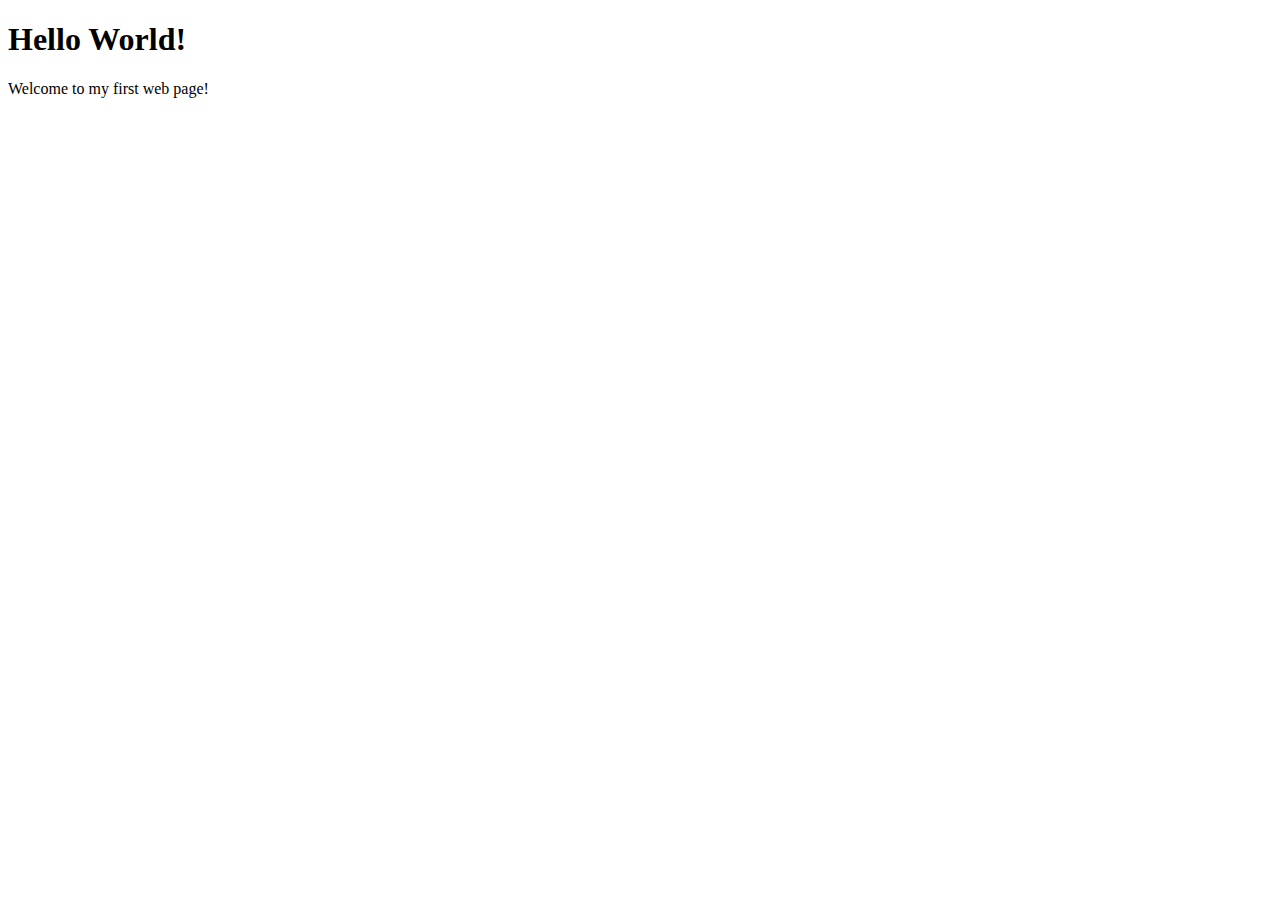
<file: extensions/index.html>
<!DOCTYPE html>
<html lang="en">
<head>
    <meta charset="UTF-8">
    <meta http-equiv="X-UA-Compatible" content="IE=edge">
    <meta name="viewport" content="width=device-width, initial-scale=1.0">
    <title>Hello world</title>
</head>
<h1>Hello World!</h1>
    
<p> Welcome to my first web page!</p>
</html>
</file>
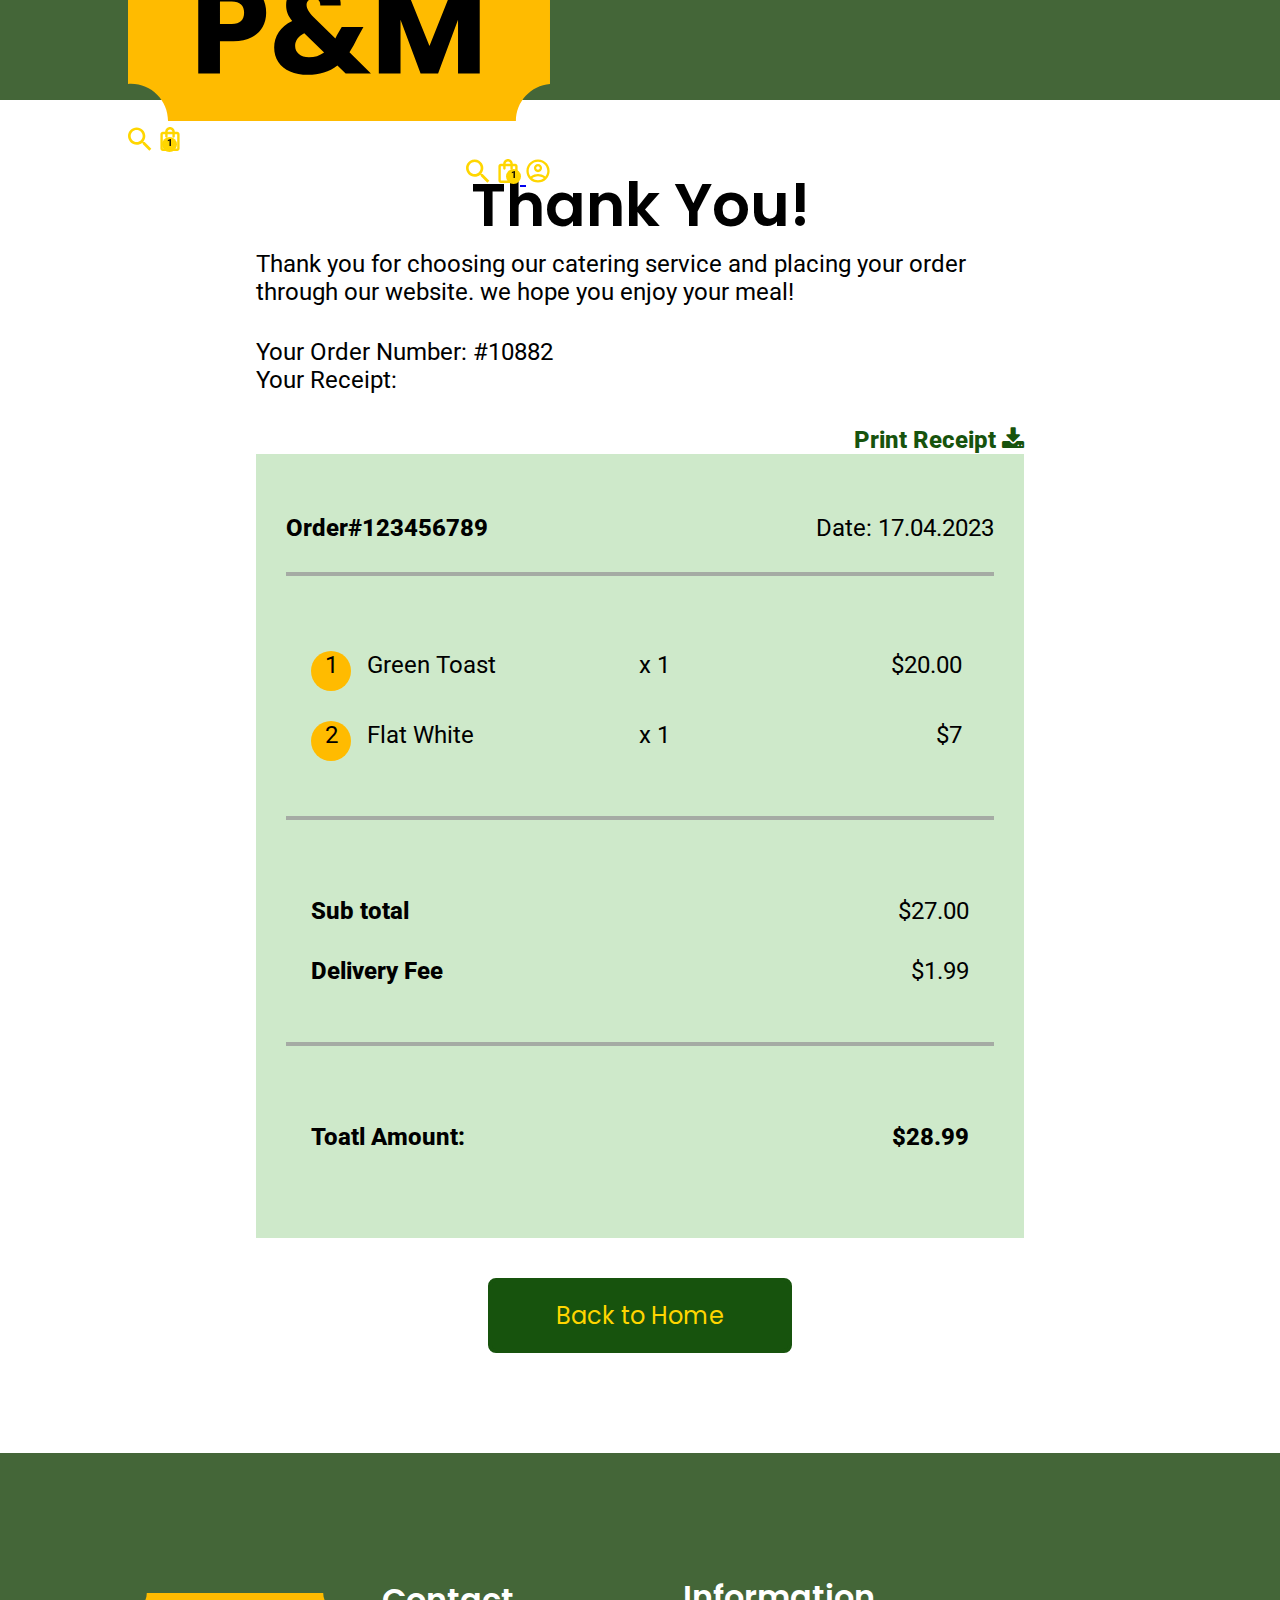
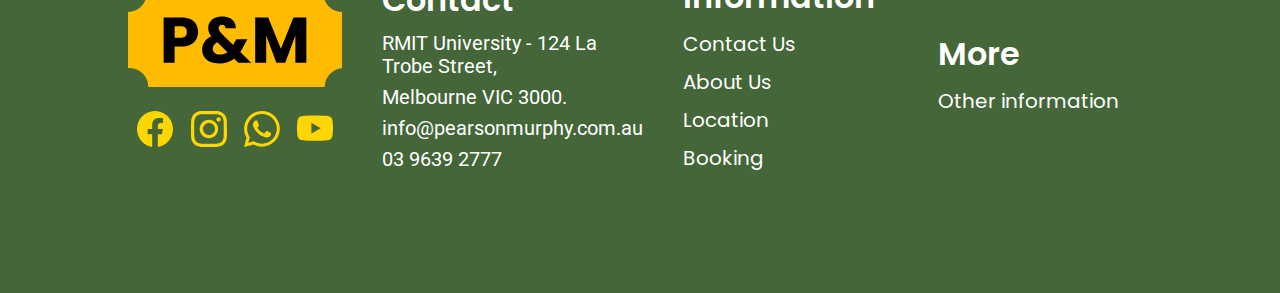
<file: checkout_4.html>
<!DOCTYPE html>
<html lang="en">

<head>
  <meta charset="UTF-8" />
  <meta http-equiv="X-UA-Compatible" content="IE=edge" />
  <meta name="viewport" content="width=device-width, initial-scale=1.0" />
  <link rel="stylesheet" href="https://cdnjs.cloudflare.com/ajax/libs/font-awesome/4.7.0/css/font-awesome.min.css">
  <link rel="stylesheet" href="stylesheets/reset.css" />
  <link rel="stylesheet" href="stylesheets/styles.css" />
  <title>Order4</title>
</head>

<body>
  <header>
    <div class="nav">
      <div class="nav-btn">
        <label for="nav-check">
          <span></span>
          <span></span>
          <span></span>
        </label>
      </div>
      <input type="checkbox" id="nav-check">
      <div class="nav-header">
        <img src="images/Logo.svg" class="logo-image header__logo" />
      </div>
      <div class="nav-links2">
        <a href="/" class="nav-icons"><img class="icon" src="images/icons/search.svg" alt="search"></a>
        <a href="/" class="cart-count nav-icons"><img class="icon" src="images/icons/cart.svg" alt="shopping cart" />
          <span class="oder-count">1</span>
      </div>
      <div class="nav-links">
        <a class="link link--inverse">Catalogue</a>
        <a class="link link--inverse">Gallery</a>
        <a class="link link--inverse">About Us</a>
        <a href="/" class="nav-icons"><img class="icon" src="images/icons/search.svg" alt="search"></a>
        <a href="/" class="cart-count nav-icons"><img class="icon" src="images/icons/cart.svg" alt="shopping cart" />
          <span class="oder-count">1</span>
          <a href="/" class="nav-icons"><img class="icon" src="images/icons/login.svg" alt="login"></a>
      </div>
    </div>
  </header>
  <div class="page-content page-content--home">
    <div class="checkout-container xs-thank-bg">
      <h1 class="text-center">Thank You!</h1>
      <p>Thank you for choosing our catering service and placing your order through our website. we hope you enjoy your
        meal!</p>
      <div class="space-div">
        <p>Your Order Number: #10882</p>
        <p>Your Receipt: </p>
      </div>
      <div class="">
        <p class="text-green text-bold"><span class="xs-none">Print Receipt</span> <i class="fa fa-download"></i></p>
      </div>
      <div class="">
        <div class="green-container">
          <div class="order-details">
            <p class="detail-item-l text-bold">Order#123456789</p>
            <p class="detail-item-r">Date: 17.04.2023</p>
          </div>
          <div class="item-details">
            <div class="item">
              <div class="d-inline">
                <span class="item-count">1</span>
                <span class="item-name">Green Toast</span>
              </div>
              <div class="d-inline">
                <span class="item-qty">x 1</span>
                <span class="item-price item-fl">$20.00</span>
              </div>
            </div>
            <div class="item">
              <div class="d-inline">
                <span class="item-count">2</span>
                <span class="item-name">Flat White</span>
              </div>
              <div class="d-inline">
                <span class="item-qty">x 1</span>
                <span class="item-price item-fl">$7</span>
              </div>
            </div>
          </div>
          <div class="receipt-details">
            <div class="space-div">
              <p class="detail-item-l text-bold">Sub total</p>
              <p class="detail-item-r">$27.00</p>
            </div>
            <div class="space-div">
              <p class="detail-item-l text-bold">Delivery Fee</p>
              <p class="detail-item-r">$1.99</p>
            </div>
          </div>
          <div class="total-details">
            <div class="space-div">
              <p class="detail-item-l text-bold">Toatl Amount:</p>
              <p class="detail-item-r text-bold">$28.99</p>
            </div>
          </div>
        </div>
      </div>
      <div class="submit-btn">
        <input class="button button--inverse bnt1" type="submit" value="Back to Home">
      </div>

    </div>
  </div>
  <footer class="footer">
    <div class="stack">
      <img class="footer-logo" src="images/Logo.svg" />
      <ul class="stack stack--row footer__icon-bar">
        <li><a href="/"><img class="icon" src="images/icons/facebook.svg" alt="facebook"></a></li>
        <li><a href="/"><img class="icon" src="images/icons/instagram.svg" alt="instagram"></a></li>
        <li><a href="/"><img class="icon" src="images/icons/whatsapp.svg" alt="whatsapp"></a></li>
        <li><a href="/"><img class="icon" src="images/icons/youtube.svg" alt="youtube"></a></li>
      </ul>
    </div>
    <div class="stack">
      <h2>Contact</h2>
      <p>RMIT University - 124 La Trobe Street,</p>
      <p>Melbourne VIC 3000.</p>
      <p>info@pearsonmurphy.com.au</p>
      <p>03 9639 2777</p>
    </div>
    <div class="stack">
      <h2>Information</h2>
      <a class="link">Contact Us</a>
      <a class="link ">About Us</a>
      <a class="link">Location</a>
      <a class="link">Booking</a>
    </div>
    <div class="stack">
      <h2>More</h2>
      <a class="link">Other information</a>
    </div>
  </footer>

</body>

</html>
</file>
<file: stylesheets/styles.css>
@import url("sizes.css");
@import url("colours.css");
@import url("https://fonts.googleapis.com/css2?family=Poppins:wght@600&family=Roboto&display=swap");

/* Common elements */

:root {
  font-family: "Roboto", Helvetica, Arial, sans-serif;
  font-size: var(--textsize);
}

h1,
h2,
h3,
h4,
h5,
h6 {
  font-family: "Poppins", "Roboto", Helvetica, Arial, sans-serif;
  font-weight: 600;
}

h1 {
  font-size: var(--textsize-h1);
}

h2 {
  font-size: var(--textsize-h2);
}

h3 {
  font-size: var(--textsize-h3);
}

.p--inverse {
  color: var(--color-background);
  
}

.h2--big {
  /* H2 but with the size of h1 */
  font-size: var(--textsize-h1);
}

/* Page content */
.page-content {
  margin: var(--page-margin-top) 0 var(--page-margin-bottom) 0;
  display: flex;
  flex-direction: column;
  gap: var(--spacing-xl);
}

.page-content--home {
  /* Larger spacing on homepage */
  gap: var(--spacing-xxxl);
}

.page-content > * {
  /* Set the side margins here instead so it can be overwritten */
  margin: 0 var(--page-margin-side);
}

/* Layouts (based on Week 9 workshop)*/
/* Sidebar */
.sidebar-container {
  display: flex;
  flex-direction: row;
  flex-wrap: wrap;
}

.sidebar-container__sidebar {
  flex-basis: 50%;
  flex-grow: 1;
}

.sidebar-container__not-sidebar {
  flex-basis: 0;
  flex-grow: 999;
  min-width: 50%;
}

/* Stack */
.stack {
  display: flex;
  flex-direction: column;
  gap: var(--spacing-xs);
}

.stack--row {
  flex-direction: row;
}

.stack--centred {
  align-items: center;
}

.stack--distribute {
  justify-content: space-between;
}

/* Cluster */
.cluster {
  display: flex;
  flex-wrap: wrap;
  justify-content: space-between;
  align-items: center;
  flex-direction: row;
}

/* Links */
.link {
  font-size: var(--textsize-link);
  font-family: "Poppins", "Roboto", Helvetica, Arial, sans-serif;
  color: var(--color-interactive);
  text-decoration: none;
}

.link:hover {
  text-decoration: underline;
}

.link--normal {
  color: var(--color-interactive);
}

.link--text {
  color: var(--color-text);
}

.link--inverse {
  color: var(--color-background);
}

.link--accent {
  color: var(--color-accent);
}

/* Icon */
.icon {
  width: auto;
  height: var(--icon-size);
}

/* Button */
.button {
  padding: 16px 64px 16px 64px;
  font-size: var(--textsize-link);
  background-color: var(--color-accent);
  font-family: "Poppins", "Roboto", Helvetica, Arial, sans-serif;
  border-radius: var(--border-radius);
  color: var(--color-text);
  border: none;
  text-align: center;
  text-decoration: none;
}

.button--narrow {
  padding: 16px;
}

.button:hover {
  background-color: var(--color-accent-highlight);
}

.button--inverse {
  color: var(--color-accent);
  background-color: var(--color-interactive);
}

.button--inverse:hover {
  background-color: var(--color-foreground);
}

/* Options bar (for list of options e.g. filter, sorting etc) */
.options-bar {
  gap: var(--spacing-l);
}

/* Clickable class - for clickable elements */

.clickable:hover {
  cursor: pointer;
}

.clickable:hover .link {
  text-decoration: underline;
}

/* Overlay */
.overlay {
  position: fixed;
  background-color: var(--color-overlay-mask);
  top: 0;
  bottom: 0;
  left: 0;
  right: 0;
  width: 100%;
  height: 100%;
  z-index: 3;
}

.overlay__exit {
  position: fixed;
  top: 0;
  bottom: 0;
  left: 0;
  right: 0;
  width: 100%;
  height: 100%;
}

.overlay--center {
  display: flex;
  align-items: center;
  justify-content: center;
}

.overlay--right {
  display: flex;
  align-items: center;
  justify-content: flex-end;
  flex-direction: row;
}

.overlay--top {
  flex-direction: column;
  display: flex;
  align-items: center;
  justify-content: start;
}

.overlay--left {
  display: flex;
  align-items: center;
  justify-content: flex-start;
  flex-direction: row;
}

.overlay--hidden {
  display: none;
}

.overlay__close {
  position: absolute;
  top: var(--spacing-l);
  right: var(--spacing-l);
  width: var(--spacing-xxl);
  height: var(--spacing-xxl);
}

/* Hide element */
.hide {
  display: none;
}

/* Header */

header {
  display: flex;
  flex-direction: row;
  height: 100px;
  background-color: var(--color-foreground);
  align-items: center;
  padding: 0 var(--page-margin-side) 0 var(--page-margin-side);
  position: fixed;
  width: 100%;
  top: 0;
  left: 0;
  z-index: 2;
}

header .logo-image {
  height: 50%;
  margin-right: auto;
}

header .logo-image > img {
  height: 100%;
}

header > ul {
  display: flex;
  flex-direction: row;
  list-style-type: none;
  gap: var(--spacing-l);
}

header .icon {
  width: 1em;
  height: 1em;
}

.header__cart-container {
  position: relative;
}

.header__cart-container__notification {
  position: absolute;
  background-color: var(--color-accent);
  border-radius: 100%;
  text-align: center;
  width: 1em;
  height: 1em;
  top: -0.5em;
  right: -0.5em;
}

/* Footer */
footer {
  background-color: var(--color-foreground);
  padding: var(--spacing-xxxl) var(--page-margin-side);
  color: var(--color-background);
  display: grid;
  grid-template-columns: repeat(4, 1fr);
  gap: var(--column-gutter);
  align-items: center;
}

footer p {
  font-size: var(--textsize-small);
}

footer .link {
  font-size: var(--textsize-small);
  color: var(--color-background);
}

.footer__icon-bar {
  padding: 0;
  margin-top: var(--spacing-s);
  list-style-type: none;
  justify-content: space-evenly;
}

.footer__logo {
 width: 100%;
}

/* Hero */
.hero {
  background-color: var(--color-foreground);
  color: var(--color-background);
  border-radius: var(--border-radius);
}

.hero__image {
  flex-basis: calc(50% - var(--column-gutter));
  border-radius: var(--border-radius);
  height: 500px;
  object-fit: cover;
  min-width: 500px;
}

.hero__content {
  padding: var(--spacing-xl);
  display: flex;
  flex-direction: column;
  align-items: start;
  gap: var(--spacing-m);
}

.hero__content__space {
  /* Make the button always stay at the bottom */
  flex-grow: 1;
}

.hero__content__button {
  margin-top: var(--spacing-xl);
}

/* Home page */

/* Category card */
.product-categories {
  /* 4 rows grid that collapses into 2x2 */
  display: grid;
  grid-template-columns: repeat(4, 1fr);
  gap: var(--column-gutter);
}

.product-categories__card {
  background-color: var(--color-foreground-light);
  border-radius: var(--border-radius);
}

.product-categories__image {
  border-radius: var(--border-radius);
  width: 100%;
  max-height: 150px;
  object-fit: cover;
}

.product-categories__card__header {
  margin: var(--spacing-s);
}

/* Banner with background */
.background-banner {
  background-color: var(--color-foreground);
  margin: 0;
  padding: 0 var(--page-margin-side);
  padding-top: var(--spacing-xxxl);
  padding-bottom: var(--spacing-xxxl);
  gap: var(--spacing-xl);
}

/* Featured products */
.featured-products {
  display: grid;
  grid-template-columns: repeat(3, 1fr);
  gap: var(--column-gutter);
}

.featured-products__card {
  flex-basis: 400px;
  background-color: var(--color-foreground-light);
  border-radius: var(--border-radius);
  padding: var(--spacing-xl);
  gap: var(--spacing-xs);
}

.featured-products__card__image {
  aspect-ratio: 1 / 1;
  width: 100%;
  object-fit: cover;
}

/* Catalogue page */

/* Catalogue icon container */
.catalogue-icon-container {
  align-items: flex-end;
  width: auto;
  justify-content: space-between;
}

.categories {
  flex-basis: 25%;
  min-width: 200px;
}

/* Product catalogue */
.catalogue {
  gap: var(--spacing-xxl);
}

/* Product card container */
.product-card-container {
  gap: var(--column-gutter);
  display: grid;
  grid-template-columns: repeat(4, 1fr);
}

.product-card-container--partial {
  grid-template-columns: repeat(3, 1fr);
}

/* Product card */
.product-card {
  width: 100%;
  gap: 0;
}

.product-card__image {
  aspect-ratio: 1 / 1;
  width: 100%;
  object-fit: cover;
  border-radius: var(--border-radius);
}

/* Search */
.search-bar {
  width: auto;
  border: 1px solid var(--color-foreground);
  border-radius: var(--border-radius);
  display: flex;
  justify-content: space-between;
  background-color: var(--color-background);
}

.search-bar__input {
  flex-grow: 1;
  border: none;
  background: none;
  padding: 0 var(--spacing-s);
}

/* Product page */
.product-page {
  background-color: var(--color-foreground);
  margin-left: var(--page-margin-side);
  margin-right: var(--page-margin-side);
  margin-top: var(--page-margin-top);
  margin-bottom: var(--page-margin-bottom);
  color: var(--color-background);
  border-radius: var(--border-radius);
  position: relative;
  max-width: 90%;
}

.product-page__image {
  border-radius: var(--border-radius);
  object-fit: cover;
  width: 0;
  min-width: 400px;
}

.product-page__description {
  padding: var(--spacing-l);
  gap: var(--spacing-xl);
}

.product-page__price-tag {
  color: var(--color-accent);
  font-size: var(--textsize-h2);
  font-family: "Poppins", "Roboto", Helvetica, Arial, sans-serif;
  font-weight: 600;
}

.product-page__quantity-form {
  gap: var(--spacing-m);
}

.product-page__quantity-form__container {
  gap: var(--spacing-xs);
  width: 100%;
}

.product-page__quantity-form__input {
  flex-grow: 1;
  flex-basis: 0;
  min-width: 60px;
  border-radius: var(--border-radius);
  text-align: center;
}

/* Cart */
.cart {
  background-color: var(--color-foreground);
  width: max(min(calc(100% - var(--column-gutter)), 800px), 50%);
  height: 100%;
  color: var(--color-background);
  padding: var(--spacing-xl) var(--spacing-xxl);
  gap: var(--spacing-s);
  position: relative;
}

.cart__container {
  gap: var(--spacing-s);
  flex-grow: 999;
}

.cart__item {
  height: 160px;
  gap: var(--spacing-xl);
}

.cart__item__img {
  border-radius: var(--border-radius);
  object-fit: cover;
}

.cart__item__element {
  width: 0;
  flex-basis: 0;
  flex-grow: 1;
  height: 100%;
}

.cart__space {
  flex-basis: 0;
  flex-grow: 999;
  height: 0;
}

.cart__item__input {
  width: 0;
  flex-grow: 1;
  text-align: center;
}

.cart__navigation {
  width: 100%;
  justify-content: center;
}

.cart__table__price {
  text-align: end;
}

/* Search popup */
.search-popup {
  background-color: var(--color-foreground);
  padding: var(--spacing-xxl) var(--page-margin-side);
  width: 100%;
  color: var(--color-background);
  gap: var(--spacing-s);
  position: relative;
}

.search-popup__link {
  text-align: center;
}

/* Mobile menu popup */
.mobile-menu-popup {
  background-color: var(--color-foreground);
  width: 50%;
  height: 100%;
  color: var(--color-background);
  padding: var(--spacing-xl) var(--spacing-xxl);
  gap: var(--spacing-s);
  position: relative;
}

/* Breakpoint for desktop screens */
@media (min-width: 1025px) {
  /* Hide elements on desktop but not mobile */
  .hide--desktop {
    display: none;
  }

}

/* Breakpoints for smaller screens */
@media (max-width: 1024px) {

  /* Hide element */
  .hide--mobile {
    display: none;
  }

  header {
    padding-top: var(--spacing-xl);
    justify-content: space-between;
  }

  header .icon {
    width: 1.5em;
    height: 1.5em;
  }

  header .hamburger-menu {
    width: 2em;
    height: 2em;
  }

  .header__logo {
    /* Always centre the header logo */
    width: 100px;
    position: absolute;
    left: 50%;
    transform: translate(-50%, 0);
  }

  footer {
    display: flex;
    flex-direction: column;
    text-align: center;
    gap: var(--spacing-xxl);
  }  
  .footer__logo {
    width: 50%;
   }

  .button {
    padding: 4px 16px;
  }
  
  .hero__image {
    height: 300px;
    min-width: 80%;
  }

  .product-categories {
    grid-template-columns: repeat(2, 1fr);
  }

  .featured-products {
    grid-template-columns: repeat(2, 1fr);
  }

  .hero__content .button {
    align-self: center;
  }

  .product-card-container {
    grid-template-columns: repeat(2, 1fr);
  }

  .catalogue-icon-container {
    align-items: start;
    flex-direction: column;
  }
   
}
/* Check Out 1 */
.checkout-container {
  width: 60%;
  margin: auto;
}

.cart-count {
  position: relative;
}

.oder-count {
  position: absolute;
  top: 8px;
  right: 5px;
  width: 15px;
  height: 15px;
  border-radius: 50%;
  background: #ffd600;
  color: #000;
  font-size: 10px;
  text-align: center;
  font-weight: 700;
}

.text-center {
  text-align: center;
}

.checkout-cluster {
  padding: var(--spacing-xs) 0;
}

label {
  display: block;
  line-height: 2;
  font-size: 15px;
}

.input-field,
.input-field:hover,
.input-field:focus,
.input-field:focus-visible {
  border-width: 0 0 1px 0;
  border-color: #000;
  width: 100%;
  outline: none;
  font-size: 18px;
  line-height: 0;
  margin-bottom: 20px;
}

.input-con {
  width: 45%;
}

.submit-btn {
  text-align: center;
  margin: var(--spacing-xl) 0;
}

.button--inverse.bnt1 {
  border: 4px solid #17530D;
}

/* Check Out 2 */
.payment-info-form {
  padding: 50px;
  background-color: #E5E5E5;
  border-radius: 10px;
  box-shadow: 0 2px 12px 0 rgba(0, 0, 0, 0.16), 0 0 0 1px rgba(0, 0, 0, 0.08);
}

.payment-info-form .input-field,
.payment-info-form .input-field:focus,
.payment-info-form .input-field:focus-visible {
  border: 0;
  border-radius: 10px;
}

.payment-info-form .input-field:focus,
.payment-info-form .input-field:focus-visible {
  box-shadow: 0 2px 12px 0 rgba(0, 0, 0, 0.16), 0 0 0 1px rgba(0, 0, 0, 0.08);
}

.input-icons {
  position: relative;
}

.input-icons i {
  position: absolute;
  right: 10px;
  font-size: 20px;
  color: #9EA8BD;
}

.total-pay {
  font-size: 15px;
}

.input-icons {
  width: 100%;
  margin-bottom: 10px;
}

.cicon {
  padding: 10px;
  min-width: 40px;
}

.input-field {
  width: 100%;
  padding: 10px;
}

.button--reverse {
  border: 4px solid #17530D;
  outline: #17530D;
  color: #17530D;
  background-color: #fff;
  margin: 10px;

}

.button--reverse:hover {
  background-color: #fff;
}

/* Check Out 3 */
.order-details-container,
.delivery-details,
.payment-details {
  margin: var(--spacing-s) 0;
}

.detail-item-l,
.detail-item-r {
  display: inline-block;
}

.detail-item-r {
  float: right;
  text-align: right;
}

.text-bold {
  font-weight: 800;
}

/* Check Out 4 */
.space-div {
  margin: var(--spacing-l) 0;
}

.text-green {
  text-align: right;
  color: #17530D;
}

.green-container {
  padding: 10px;
  background-color: #CEE9CA;
}

.green-container .order-details {
  padding: 30px 0;
  border-bottom: 4px solid #A5ABA4;
  margin: 20px;
}

.item-details,
.receipt-details {
  padding: 25px;
  border-bottom: 4px solid #A5ABA4;
  margin: 20px;
}

.total-details {
  padding: 25px;
  margin: 20px;
}

.item-details .item {
  margin: 30px 0;
}

.d-inline {
  display: inline-block;
  width: 49%;
}

.item-count {
  width: 40px;
  height: 40px;
  margin-right: 10px;
  display: inline-block;
  background-color: #ffbb00;
  border-radius: 50%;
  text-align: center;
}

.item-fl {
  float: right;
}
/* The container */
.check-container {
  display: block;
    position: relative;
    padding-left: 35px;
    margin-bottom: 20px;
    cursor: pointer;
    font-size: 18px;
  -webkit-user-select: none;
  -moz-user-select: none;
  -ms-user-select: none;
  user-select: none;
}

/* Hide the browser's default checkbox */
.check-container input {
  position: absolute;
  opacity: 0;
  cursor: pointer;
  height: 0;
  width: 0;
}

/* Create a custom checkbox */
.checkmark {
  position: absolute;
  top: 0;
  left: 0;
  height: 25px;
  width: 25px;
  background-color: #fff;
    border: 1px solid #787575;
    border-radius: 5px;
}

/* On mouse-over, add a grey background color */
.check-container:hover input ~ .checkmark {
  background-color: #fff;
    border: 1px solid #787575;
    border-radius: 5px;
}
label.check-container {
  line-height: 1;
}
/* When the checkbox is checked, add a blue background */
.check-container input:checked ~ .checkmark {
  background-color: #446638;
}

/* Create the checkmark/indicator (hidden when not checked) */
.checkmark:after {
  content: "";
  position: absolute;
  display: none;
}

/* Show the checkmark when checked */
.check-container input:checked ~ .checkmark:after {
  display: block;
}

/* Style the checkmark/indicator */
.check-container .checkmark:after {
  left: 9px;
  top: 5px;
  width: 5px;
  height: 10px;
  border: solid white;
  border-width: 0 3px 3px 0;
  -webkit-transform: rotate(45deg);
  -ms-transform: rotate(45deg);
  transform: rotate(45deg);
}
.xs-show {
  display: none;
}

@media (max-width:600px) {

  .nav>.nav-btn {
    display: inline-block;
    position: absolute;
    left: 0px;
    bottom: 0px;
  }

  .nav>.nav-header {
    display: block;
    text-align: center;
  }

  .nav .logo-image {
    display: inline-block;
    margin-right: auto;
    width: 75px;
    height: 75px;
  }

  .nav>.nav-btn>label {
    display: inline-block;
    width: 50px;
    height: 50px;
    padding: 13px;
  }

  .nav-links2 {
    display: inline-block;
    position: absolute;
    position: absolute;
    bottom: 6px;
    right: 10px;
  }

  .nav-links2 .oder-count {
    top: -6px;
    right: -5px;
  }

  .nav #nav-check:checked~.nav-btn>label {
    background-color: rgba(0, 0, 0, 0.3);
  }

  .nav>.nav-btn>label>span {
    display: block;
    width: 25px;
    height: 10px;
    border-top: 2px solid #fb0;
  }

  .nav>.nav-links {
    position: absolute;
    display: block;
    width: 100%;
    background-color: var(--color-foreground);
    height: 0px;
    transition: all 0.3s ease-in;
    overflow-y: hidden;
    top: 90px;
    left: 0px;
  }

  .nav>.nav-links>a {
    display: block;
    width: 100%;
  }

  .nav>#nav-check:not(:checked)~.nav-links {
    height: 0px;
  }

  .nav>#nav-check:checked~.nav-links {
    height: calc(100vh - 50px);
    overflow-y: auto;
  }

  .nav>.nav-links>a.nav-icons {
    display: none;
  }
  .xs-show {
    display: block;
  }
  .xs-none{
    display: none;
  }
  .xs-show .space-div{
    padding: 10px;
    box-shadow: rgba(149, 157, 165, 0.2) 0px 8px 24px;
  }


  ul.stack.stack--row.footer__icon-bar {
    margin: 0;
  }

  ul.stack.stack--row.footer__icon-bar li {
    display: inline-block;
    margin: 5px;
  }
  .checkout-container{
    width: 90%;
    margin: auto;
    font-size: 18px;
  }
  .checkout-container h1 {
    margin: 20px 0;
    font-weight: 900;
    text-align: left;
    font-size: 38px;
    line-height: 1;
  }
  .checkout-container h2 {
    margin: 5px 0;
    text-align: left;
    font-size: 18px;
  }
  .checkout-cluster .stack .price {
    display: none;
  }
  .input-con{
    width: 100%;
  }

  .order-details-container{
    font-size: 15px;
  }
  .checkout-cluster .options-bar{
    gap: 0;
  }
  input.button{
    display: block;
    width: 100%;
    margin: 5px 0;
    padding: 0;
  }
  .xs-thank-bg{
    background-color: #446638;
    margin-top: 25px;
    margin-bottom: 25px;
    padding: 15px;
    border-radius: 10px;
    color: #ffffff;
  }
  .checkout-container.xs-thank-bg h1{
    margin: 20px 0 60px 0;
  }
  .checkout-container.xs-thank-bg p{
    line-height: 2.5;
  }
  .checkout-container.xs-thank-bg .text-green{
    color: #fb0;
  }
  .checkout-container.xs-thank-bg .green-container{
    color: #000;
    font-size: 12px;
    background-color: #efefef;
  }
  .checkout-container.xs-thank-bg .green-container .order-details{
    padding: 10px 0;
    border-bottom: 3px solid #A5ABA4;
     margin: 5px;
  }
  .checkout-container.xs-thank-bg .item-details, 
  .checkout-container.xs-thank-bg .receipt-details{
    padding: 5px;
    border-bottom: 4px solid #A5ABA4;
    margin: 0;
  }
  .checkout-container.xs-thank-bg .item-details .item{
    margin: 10px 0;
  }
  .checkout-container.xs-thank-bg .item-details .item .item-count{
    width: 20px;
    height: 20px;
  }
  .checkout-container.xs-thank-bg .space-div{
    margin: 5px;
  }
  .checkout-container.xs-thank-bg .total-details{
    padding: 5px;
    margin: 5px;
  }
}
</file>
